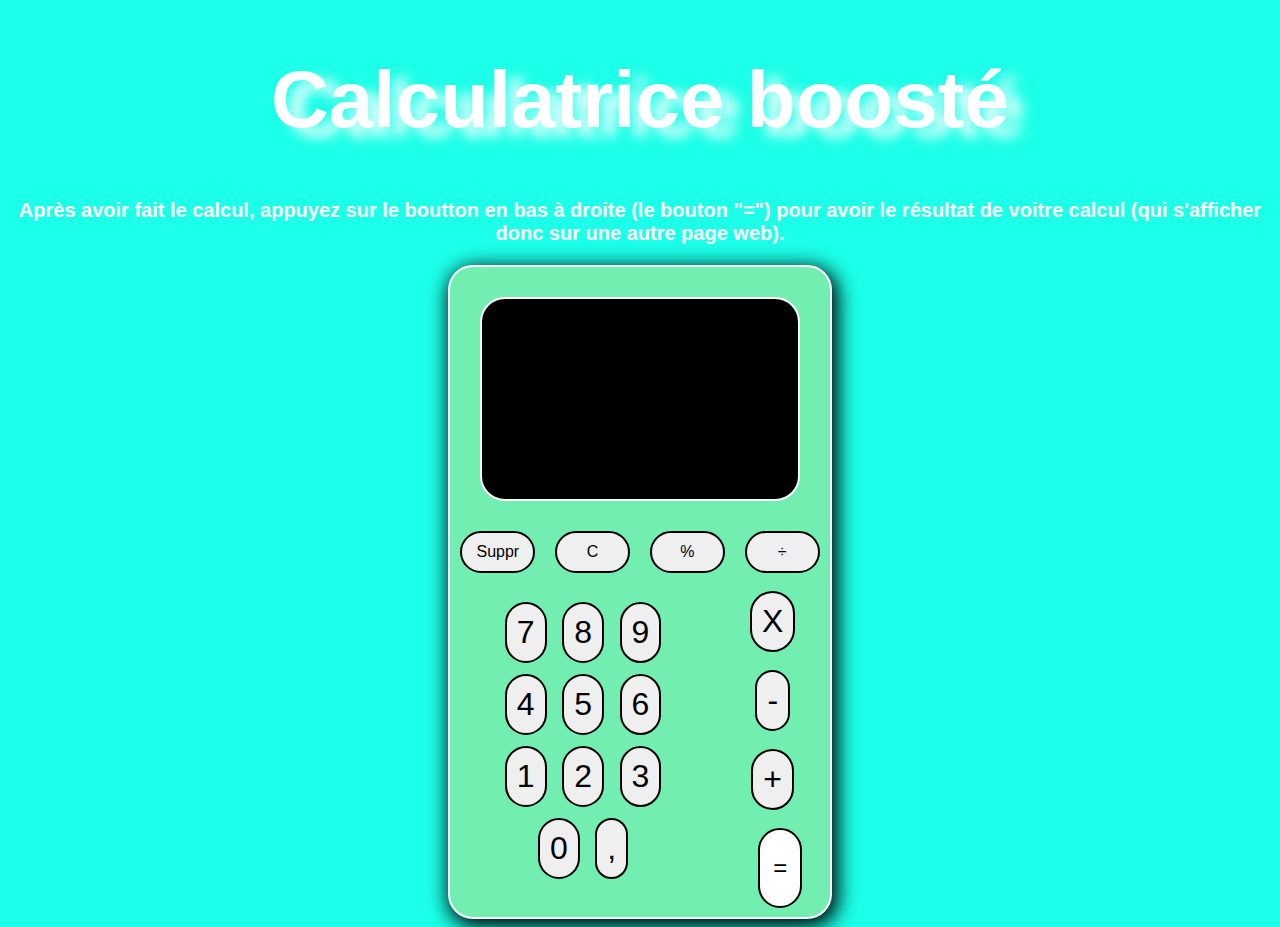
<file: index.html>
<!DOCTYPE html>
<html lang="en">
  <head>
    <meta charset="UTF-8" />
    <meta name="viewport" content="width=device-width, initial-scale=1.0" />
    <title>Calculatrice</title>
    <link rel="stylesheet" href="style.css" />
    <link
      rel="shortcut icon"
      href="./img/Tata-Clement.png"
      type="image/x-icon"
    />
  </head>
  <body>
    <div>
      <h1>Calculatrice boosté</h1>
    </div>
    <div>
      <h2>
        <p>Après avoir fait le calcul, appuyez sur le boutton en bas à droite (le
        bouton "=") pour avoir le résultat de voitre calcul (qui s'afficher donc
        sur une autre page web).</p>
      </h2>
    </div>
    <div class="Calculatrice-container">
      <div class="Calculatrice">
        <div class="ecran"></div>
        <div class="boutons-tous">
          <div class="boutons-haut">
            <input class="bite" type="button" value="Suppr" />
            <input class="bite" type="button" value="C" />
            <input class="bite" type="button" value="%" />
            <input class="bite" type="button" value="÷" />
          </div>
          <br />
          <div class="boutons-dessous">
            <div class="boutons-centre">
              <div>
                <input type="button" value="7" class="btn" />
                <input type="button" value="8" class="btn" />
                <input type="button" value="9" class="btn" />
              </div>
              <div>
                <input type="button" value="4" class="btn" />
                <input type="button" value="5" class="btn" />
                <input type="button" value="6" class="btn" />
              </div>
              <div>
                <input type="button" value="1" class="btn" />
                <input type="button" value="2" class="btn" />
                <input type="button" value="3" class="btn" />
              </div>
              <div>
                <input type="button" value="0" class="btn" />
                <input type="button" value="," class="btn" />
              </div>
            </div>
            <div class="boutons-droite">
              <input type="button" value="X" class="btn" />
              <br />
              <br />
              <input type="button" value="-" class="btn" />
              <br />
              <br />
              <input type="button" value="+" class="btn" />
              <br />
              <br />
              <div class="lien">
                <a href="index(1).html" target="_blank"><p>=</p></a>
              </div>
            </div>
          </div>
        </div>
      </div>
    </div>
    <script src="./script.js"></script>
  </body>
</html>
</file>
<file: style.css>
* {
    font-family: Verdana, Geneva, Tahoma, sans-serif;
    list-style: none;
}

body {
    background: rgb(28, 255, 232);
}

h1 {
    text-align: center;
    font-size: 5rem;
    color: white;
    text-shadow: 16px 9px 13px;
}

h2 {
    text-align: center;
    font-size: 1.25rem;
    color: white;
}

.Calculatrice-container {
    text-align: center;
    display: flex;
    align-items: center;
    justify-content: center;
}

.Calculatrice {
    border: 2px white solid;
    height: 650px;
    width: 30%;
    background: rgb(113, 238, 176);
    border-radius: 25px;
    box-shadow: 3px 5px 20px 3px;
}

.ecran {
    /* height: 200px;
    margin: 30px;
    border: 2px white solid;
    background: black;
    border-radius: 25px;
    color: white; */
    height: 200px;
    margin: 30px;
    border: 2px white solid;
    background: black;
    border-radius: 25px;
    
    /* Pour le texte à l'intérieur */
    display: flex;
    justify-content: flex-end; /* Aligné à droite */
    align-items: center;       /* Centré verticalement */
    padding-right: 10px;
    font-size: 3rem;
    color: white; /* 👈 Le texte est blanc */
}

.boutons-haut {
    display: grid;
    grid-template-columns: 25% 25% 25% 25%;
    min-width: 70%;
    align-items: center;
    justify-content: center;
    font-size: 1rem;
}

.boutons-tous {
    display: grid;
}

input {
    padding: 10px;
    border: 2px solid black;
    border-radius: 25px;
    font-size: 2rem;
}

.boutons-dessous {
    display: grid;
    grid-template-columns: 70% 30%;
}

.boutons-centre {
    font-size: 3.5rem;
}

.bite {
    margin-right: 10px;
    margin-left: 10px;
    font-size: 1rem;
    text-align: center;
}

input:hover {
    background: black;
    color: white;
    transition: 0.75s;
}

.lien {
    color: white;
    border: 2px rgb(0, 0, 0) solid;
    padding: none;
    background: white;
    border-radius: 25px;
    width: 35%;
    align-items: center;
    text-align: center;
    text-decoration: none;
    margin-left: 42.5px;
    font-size: 1.5rem;
}

a {
    color: black;
    text-decoration: none;
}
</file>
